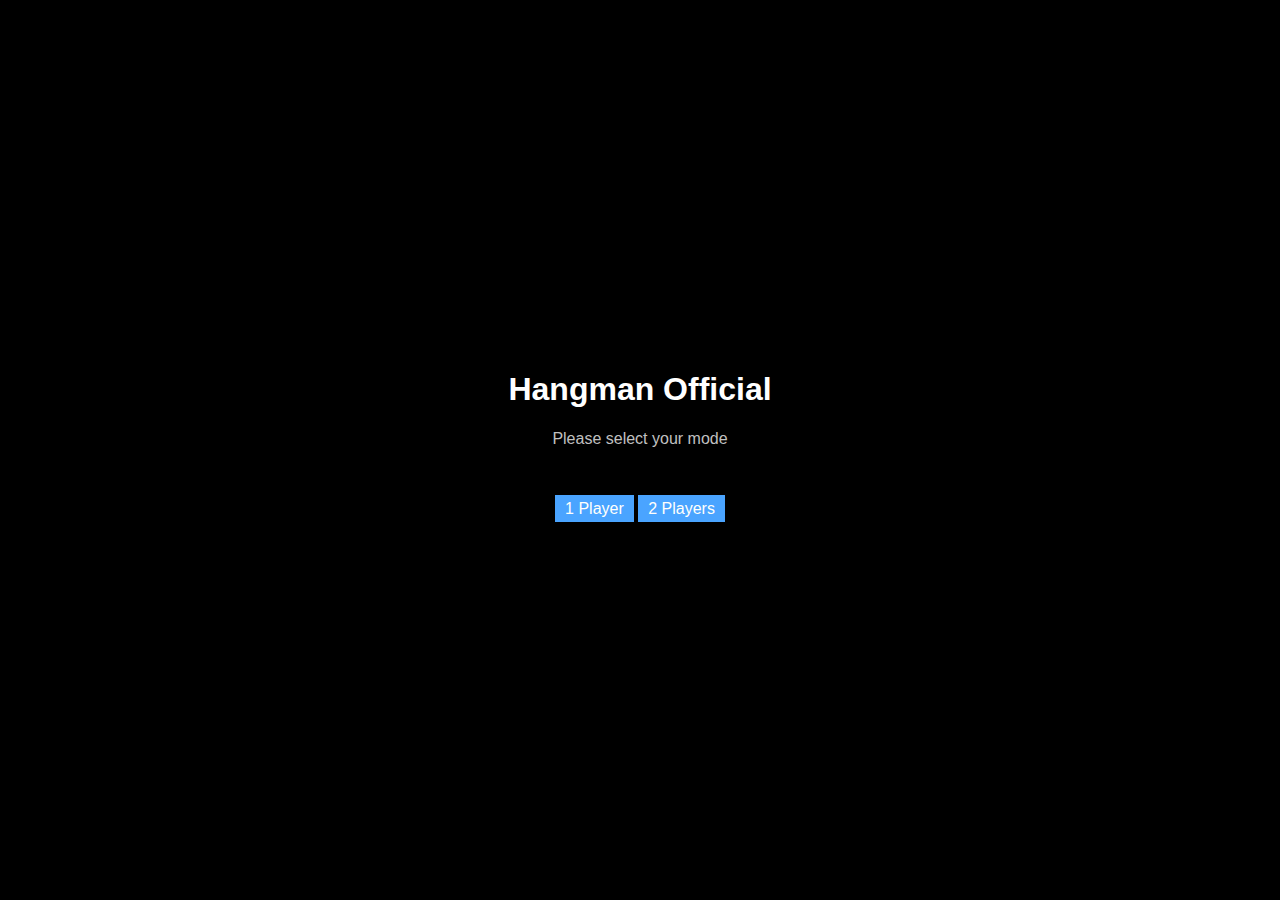
<file: index.html>
<!DOCTYPE html>
<html lang="en">
  <head>
    <meta charset="UTF-8" />
    <meta name="viewport" content="width=device-width, initial-scale=1.0" />
    <title>Hangman Official</title>
    <link rel="stylesheet" href="src/styles.css" />
  </head>
  <body>
    <div id="main">
      <h1>Hangman Official</h1>
      <p style="color: rgb(192, 192, 192);">Please select your mode</p><br><br>

      <a href="1p/onePlayer.html">1 Player</a>
      <a href="2p/twoPlayer.html">2 Players</a>

    </div>
  </body>
</html>
</file>
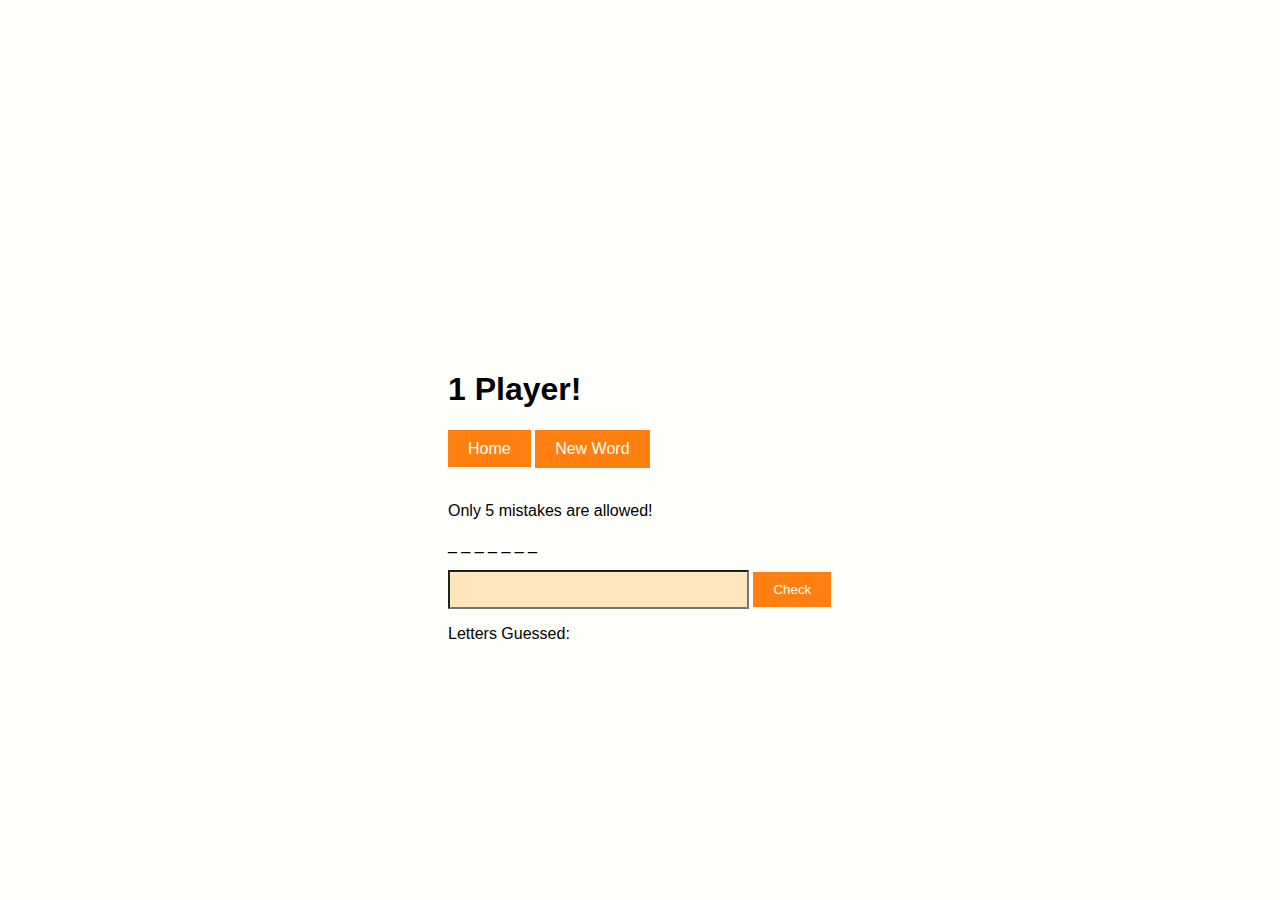
<file: 1p/onePlayer.html>
<!DOCTYPE html>
<html lang="en">
  <head>
    <meta charset="UTF-8" />
    <meta name="viewport" content="width=device-width, initial-scale=1.0" />
    <title>1 Player Hangman</title>
    <link rel="stylesheet" href="../1p/src/styles.css" />
  </head>
  <body>
      <div id="main">

        <h1>1 Player!</h1>
        <a id="homeButton" href="../index.html">Home</a>
        <button id="playAgain">New Word</button>
        <br><br>
  
        <p id="warning">Only 5 mistakes are allowed!</p>
        <p id="placy"></p>
        <input oninput="this.value=this.value.toLowerCase()" type="text" id="guessInput">
        <button id="guessButton">Check</button>
        <p id="incorrectGuesses">Letters Guessed:</p>
        <br><br>
        
      </div>

    <script src="../1p/src/script.js"></script>
  </body>
</html>
</file>
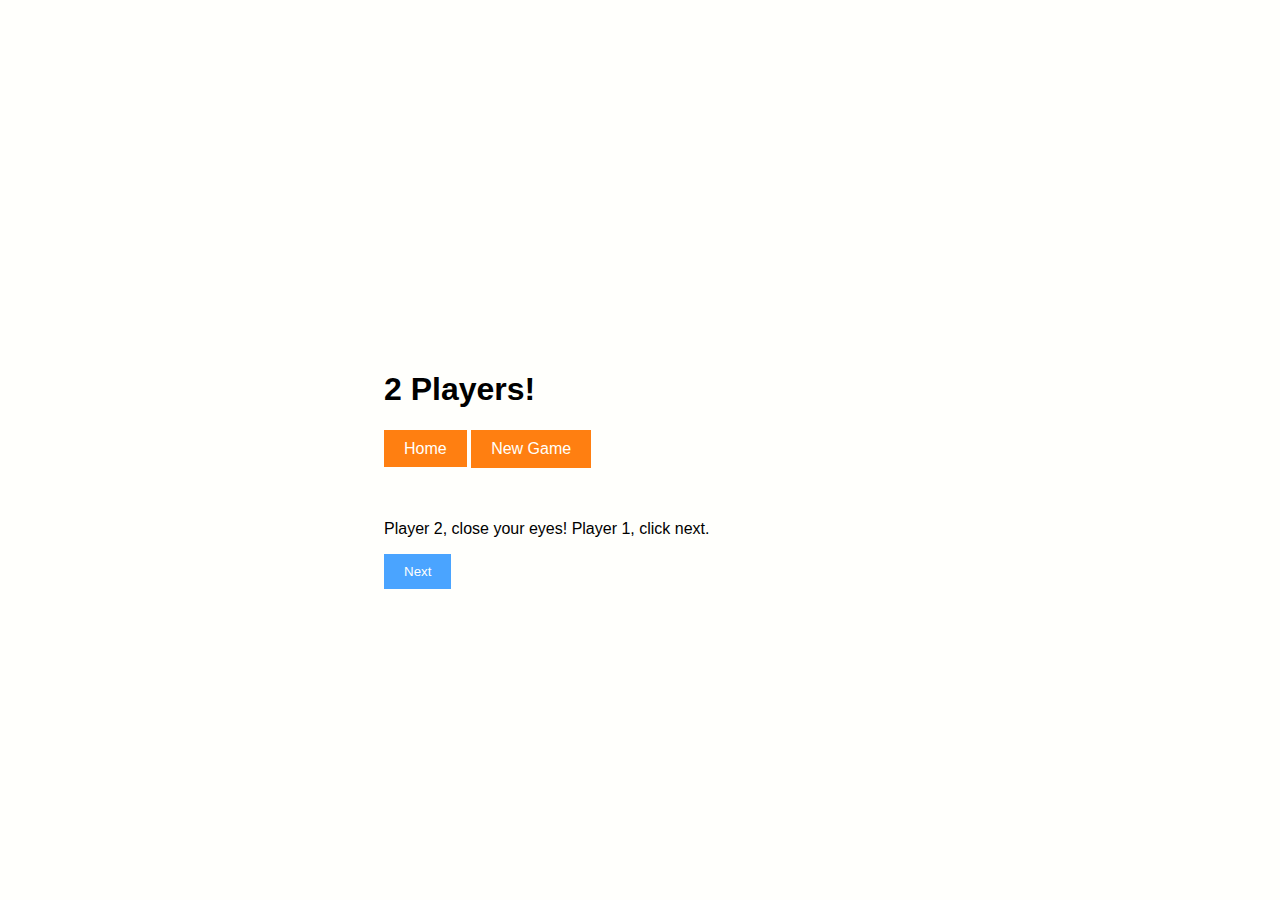
<file: 2p/twoPlayer.html>
<!DOCTYPE html>
<html lang="en">
  <head>
    <meta charset="UTF-8" />
    <meta name="viewport" content="width=device-width, initial-scale=1.0" />
    <title>1 Player Hangman</title>
    <link rel="stylesheet" href="../2p/src/styles.css" />
  </head>
  <body>
    
    <div id="main">

      <h1>2 Players!</h1>
      <a id="homeButton" href="../index.html">Home</a>
      <button id="playAgain">New Game</button><br><br><br>

    </div>
    
    <script src="../2p/src/script.js"></script>
  </body>
</html>
</file>
<file: src/styles.css>
*{
    font-family: Impact, Haettenschweiler, 'Arial Narrow Bold', sans-serif;
}

body{
    background-color: black;
    color: white;
}

#main {
    text-align: center;
    height: 200px;
    position: absolute;
    top:0;
    bottom: 0;
    left: 0;
    right: 0;
    margin: auto;
}

a {
    border: none;
    padding: 5px 10px;
    background-color: #4aa4ff;
    color: #FFFFFC;
    text-decoration: none;
}

a:hover{
    background-color: #FF7F11;
}
</file>
<file: 1p/src/styles.css>
*{
    font-family: Impact, Haettenschweiler, 'Arial Narrow Bold', sans-serif;
}

body{
    background-color: #FFFFFC;
    color: black;
}

#main {
    width: 30%;
    height: 200px;
    position: absolute;
    top:0;
    bottom: 0;
    left: 0;
    right: 0;
    margin: auto;
}

#guessButton {
    border: none;
    padding: 10px 20px;
    background-color: #FF7F11;
    color: #FFFFFC;
}

#guessButton:hover{
    background-color: #4aa4ff;
}

#guessInput {
    padding: 10px 60px;
    background-color: #ffe6bd;
    color: #251605;
}

#homeButton, #playAgain {
    border: none;
    padding: 10px 20px;
    background-color: #FF7F11;
    color: #FFFFFC;
    text-decoration: none;
}

#playAgain{
    font-size: 16px;
}

#homeButton:hover, #playAgain:hover{
    background-color: #4aa4ff;
}
</file>
<file: 2p/src/styles.css>
*{
    font-family: Impact, Haettenschweiler, 'Arial Narrow Bold', sans-serif;
}

body{
    background-color: #FFFFFC;
    color: black;
}

#main {
    width: 40%;
    height: 200px;
    position: absolute;
    top:0;
    bottom: 0;
    left: 0;
    right: 0;
    margin: auto;
}

#homeButton, #playAgain {
    text-decoration: none;
    border: none;
    padding: 10px 20px;
    background-color: #FF7F11;
    color: #FFFFFC;
}

#homeButton:hover, #playAgain:hover{
    background-color: #4aa4ff;
}

#playAgain{
    font-size: 16px;
}

#nextButton {
    border: none;
    padding: 10px 20px;
    background-color: #4aa4ff;
    color: #FFFFFC;
}

#nextButton:hover{
    background-color: #FF7F11;
}

#guessInput {
    padding: 10px 60px;
    background-color: #ffe6bd;
    color: #251605;
    margin-left: 10px;
}
</file>
